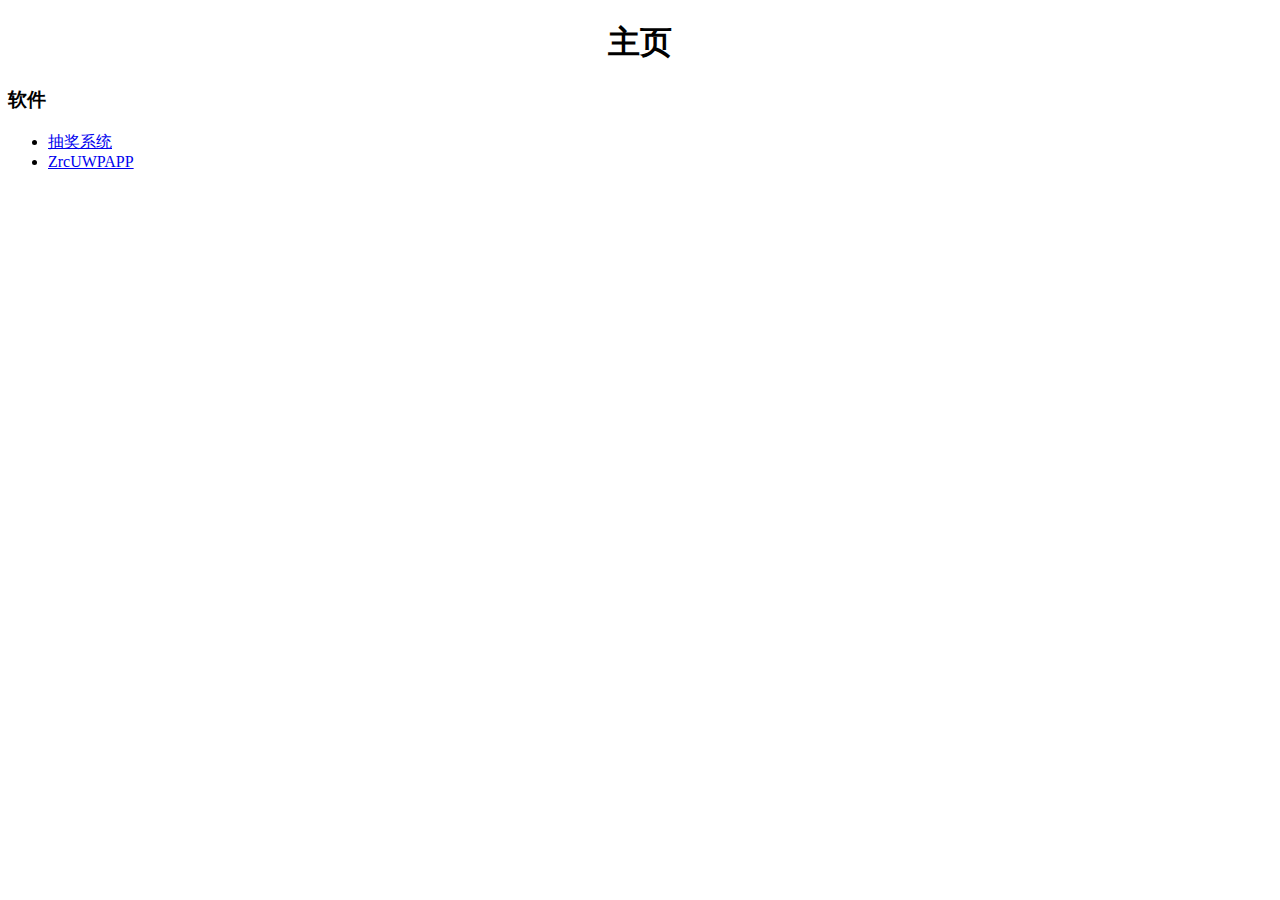
<file: index.html>
<!DOCTYPE html>
<html>
    <head>
        <title>Zrc的主页</title>
        <link rel="icon" type="image/png" href="favicon.png" sizes="32×32">
        <link rel="stylesheet" type="text/css" href="style.css">
    </head>
    <body>
        
        <h1 align = "center">主页</h1>
        <h3>软件</h3>
        <ul>
            <li><a href="./app/RandomDraws/AppPackages/index.html">抽奖系统</a></li>
            <li><a href="./app/ZrcUWPAPP-2023.8.7-Beta-1.0.0.0/index.html">ZrcUWPAPP</a></li>
        </ul>
    </body>
</html>
</file>
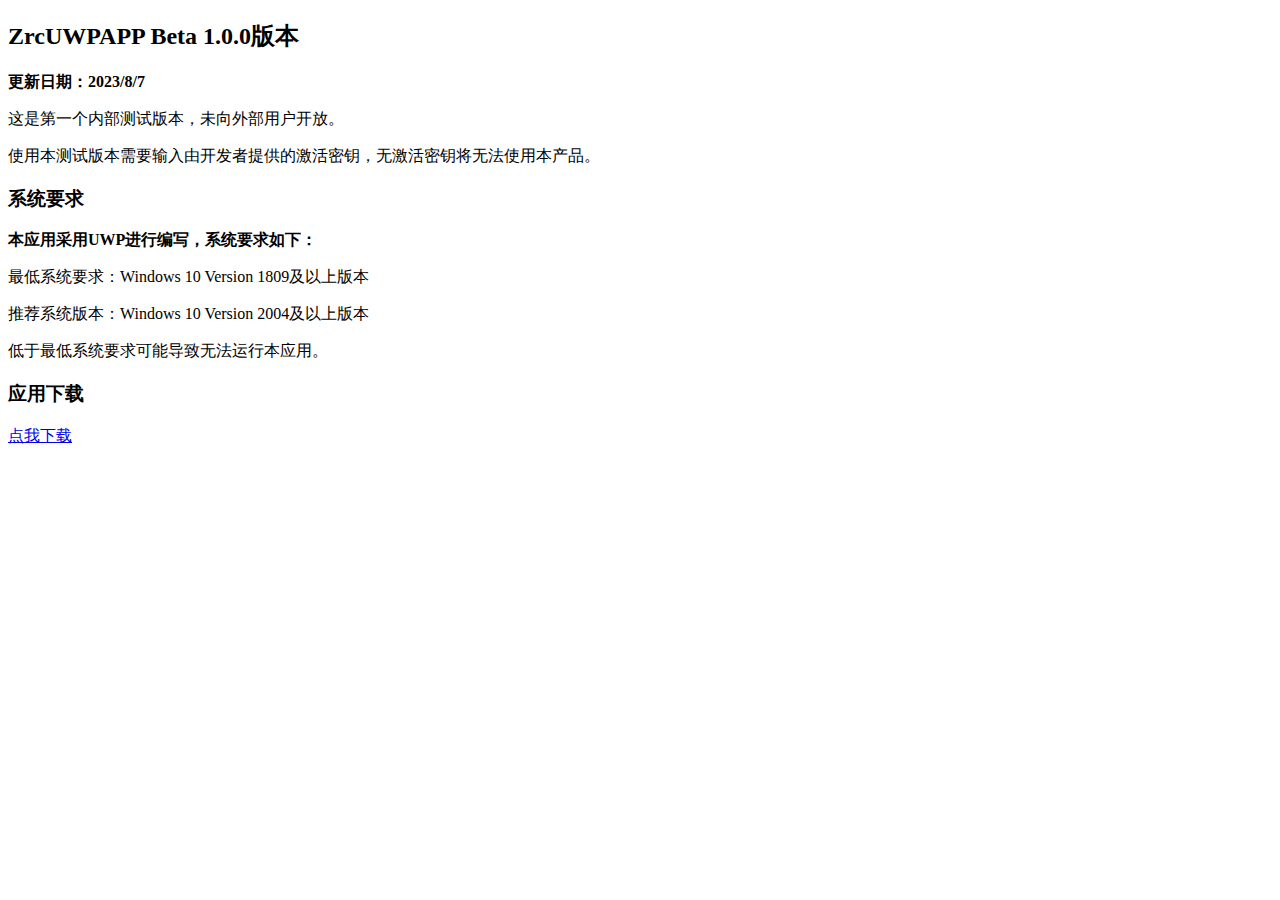
<file: app/ZrcUWPAPP-2023.8.7-Beta-1.0.0.0/index.html>
<!DOCTYPE html>
<html lang="en">
<head>
    <meta charset="UTF-8">
    <meta http-equiv="X-UA-Compatible" content="IE=edge">
    <meta name="viewport" content="width=device-width, initial-scale=1.0">
    <title>Document</title>
</head>
<body>
    <h2>ZrcUWPAPP Beta 1.0.0版本</h2>
    <p><strong>更新日期：2023/8/7</strong></p>
    <p>这是第一个内部测试版本，未向外部用户开放。</p>
    <p>使用本测试版本需要输入由开发者提供的激活密钥，无激活密钥将无法使用本产品。</p>
    <h3>系统要求</h3>
    <p><strong>本应用采用UWP进行编写，系统要求如下：</strong></p>
    <p>最低系统要求：Windows 10 Version 1809及以上版本</p>
    <p>推荐系统版本：Windows 10 Version 2004及以上版本</p>
    <p>低于最低系统要求可能导致无法运行本应用。</p>
    <h3>应用下载</h3>
    <p><a href='ZrcUWPAPP-Beta-1.0.0.0.zip'>点我下载</a></p>


</body>
</html>
</file>
<file: style.css>
.box {
    width: 300px;
    height: 455px;
    padding: 20px;
    border: 3px solid white;
    background-color: white;
    border-radius: 8px;
    position: relative;
    top: 60px;
    left: 25px;
    box-shadow: inset 5px 5px 10px #888888;
  }
  .box2 {
    width: 300px;
    height: 455px;
    padding: 20px;
    border: 3px solid white;
    background-color: white;
    border-radius: 8px;
    position: relative;
    top: -460px;
    left: 395px;
    box-shadow: inset 5px 5px 10px #888888;
  }
  .box3 {
    width: 300px;
    height: 455px;
    padding: 20px;
    border: 3px solid white;
    background-color: white;
    border-radius: 8px;
    position: relative;
    top: -980px;
    left: 765px;
    box-shadow: inset 5px 5px 10px #888888;
  }
  .box4 {
    width: 300px;
    height: 455px;
    padding: 20px;
    border: 3px solid white;
    background-color: white;
    border-radius: 8px;
    position: relative;
    top: -1499px;
    left: 1135px;
    box-shadow: inset 5px 5px 10px #888888;
  }
  

  .backgroundbox{
    width: 1450px;
    height: 500px;
    padding: 20px;
    border: 3px solid #86bbe6;
    background-color: #86bbe6;
    border-radius: 15px;
    position: relative;
    top: -2035px;
    left: 5px;
    box-shadow: 5px 5px 10px #888888;
    z-index: -1;
  }
</file>
